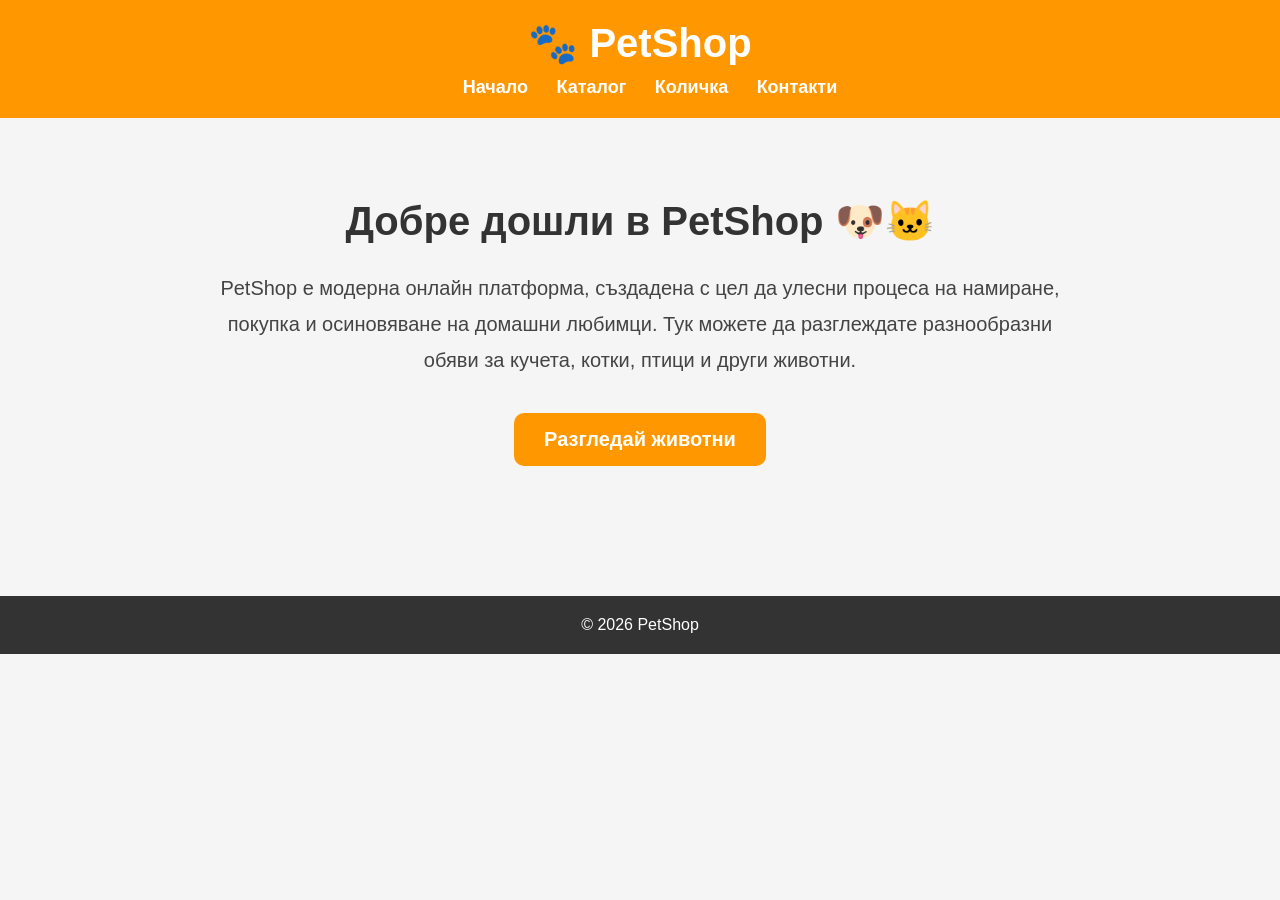
<file: index.html>
<!DOCTYPE html>
<html lang="bg">

<head>
<meta charset="UTF-8">
<meta name="viewport" content="width=device-width, initial-scale=1.0">

<title>PetShop - Начало</title>

<!-- ВРЪЗКА КЪМ CSS -->
<link rel="stylesheet" href="style.css">

</head>

<body>

<!-- HEADER -->
<header>

    <h1>🐾 PetShop</h1>

   <nav>
<ul>
<li><a href="index.html">Начало</a></li>
<li><a href="catalog.html">Каталог</a></li>
<li><a href="cart.html">Количка</a></li>
<li><a href="contact.html">Контакти</a></li>
</ul>
</nav>

</header>

<!-- HOME SECTION -->
<section class="home">

    <h2>Добре дошли в PetShop 🐶🐱</h2>

    <p>
        PetShop е модерна онлайн платформа, създадена с цел да улесни процеса
        на намиране, покупка и осиновяване на домашни любимци.
        Тук можете да разглеждате разнообразни обяви за кучета, котки,
        птици и други животни.
    </p>

    <a href="catalog.html" class="main-button">
        Разгледай животни
    </a>

</section>

<!-- FOOTER -->
<footer>
    <p>© 2026 PetShop</p>
</footer>

</body>
</html>
</file>
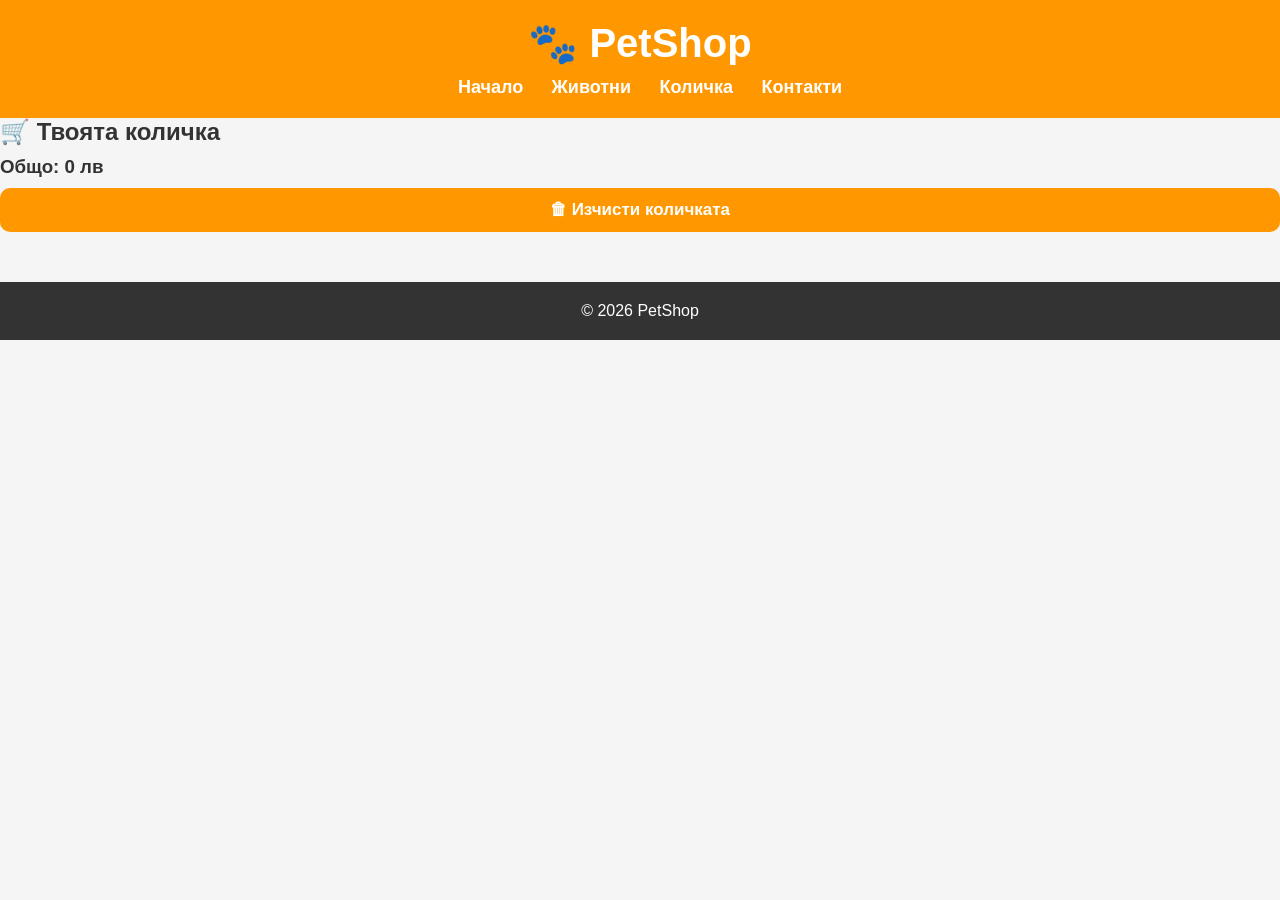
<file: cart.html>
<!DOCTYPE html>
<html lang="bg">
<head>
<meta charset="UTF-8">
<meta name="viewport" content="width=device-width, initial-scale=1.0">
<title>Количка - PetShop</title>
<link rel="stylesheet" href="style.css">
</head>

<body>

<header>
    <h1>🐾 PetShop</h1>

    <nav>
        <ul>
            <li><a href="index.html">Начало</a></li>
            <li><a href="catalog.html">Животни</a></li>
            <li><a href="cart.html">Количка</a></li>
            <li><a href="contact.html">Контакти</a></li>
        </ul>
    </nav>
</header>

<section>
    <h2>🛒 Твоята количка</h2>

    <ul id="cart-items"></ul>

    <h3 id="total">Общо: 0 лв</h3>

    <button onclick="clearCart()">🗑 Изчисти количката</button>
</section>

<footer>
    <p>© 2026 PetShop</p>
</footer>

<script>
function loadCart() {
    let cart = JSON.parse(localStorage.getItem("cart")) || [];
    let list = document.getElementById("cart-items");
    let total = 0;

    list.innerHTML = "";

    cart.forEach(item => {
        let li = document.createElement("li");

        let qty = item.qty || 1;
        let itemTotal = item.price * qty;

        li.textContent = `${item.name} x${qty} - ${itemTotal} лв`;

        list.appendChild(li);

        total += itemTotal;
    });

    document.getElementById("total").textContent =
        "Общо: " + total + " лв";
}

function clearCart() {
    localStorage.removeItem("cart");
    loadCart();
}

loadCart();
</script>

</body>
</html>
</file>
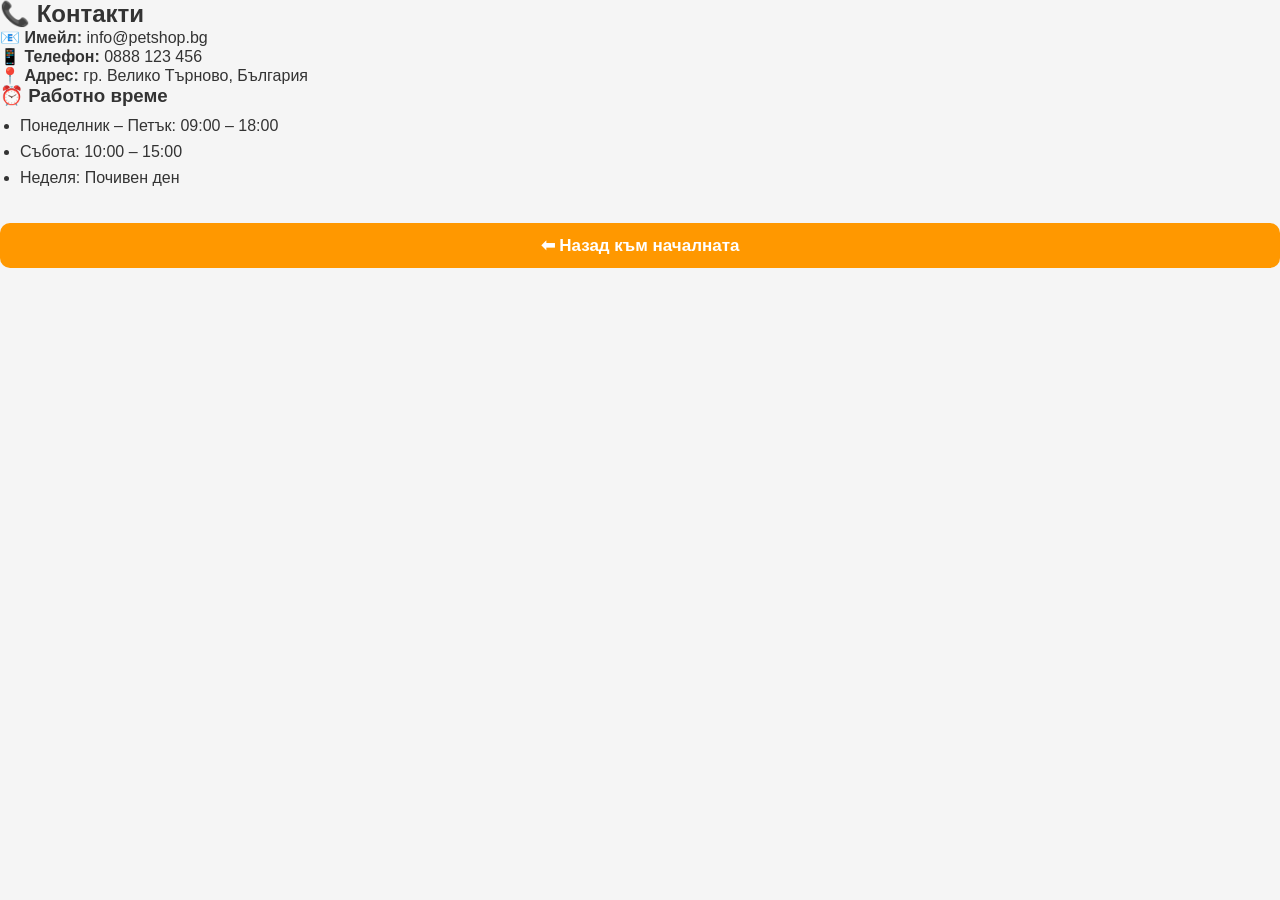
<file: contact.html>
<!DOCTYPE html>
<html lang="bg">
<head>
<meta charset="UTF-8">
<meta name="viewport" content="width=device-width, initial-scale=1.0">
<title>Контакти - PetShop</title>
<link rel="stylesheet" href="style.css">
</head>

<body>

<section id="contact">

<h2>📞 Контакти</h2>

<div class="contact-box">
    <p><strong>📧 Имейл:</strong> info@petshop.bg</p>
    <p><strong>📱 Телефон:</strong> 0888 123 456</p>
    <p><strong>📍 Адрес:</strong> гр. Велико Търново, България</p>
</div>

<div class="hours-box">
    <h3>⏰ Работно време</h3>
    <ul>
        <li>Понеделник – Петък: 09:00 – 18:00</li>
        <li>Събота: 10:00 – 15:00</li>
        <li>Неделя: Почивен ден</li>
    </ul>
</div>

<!-- 🔙 бутон назад -->
<br>
<a href="index.html">
    <button>⬅ Назад към началната</button>
</a>

</section>

</body>
</html>
</file>
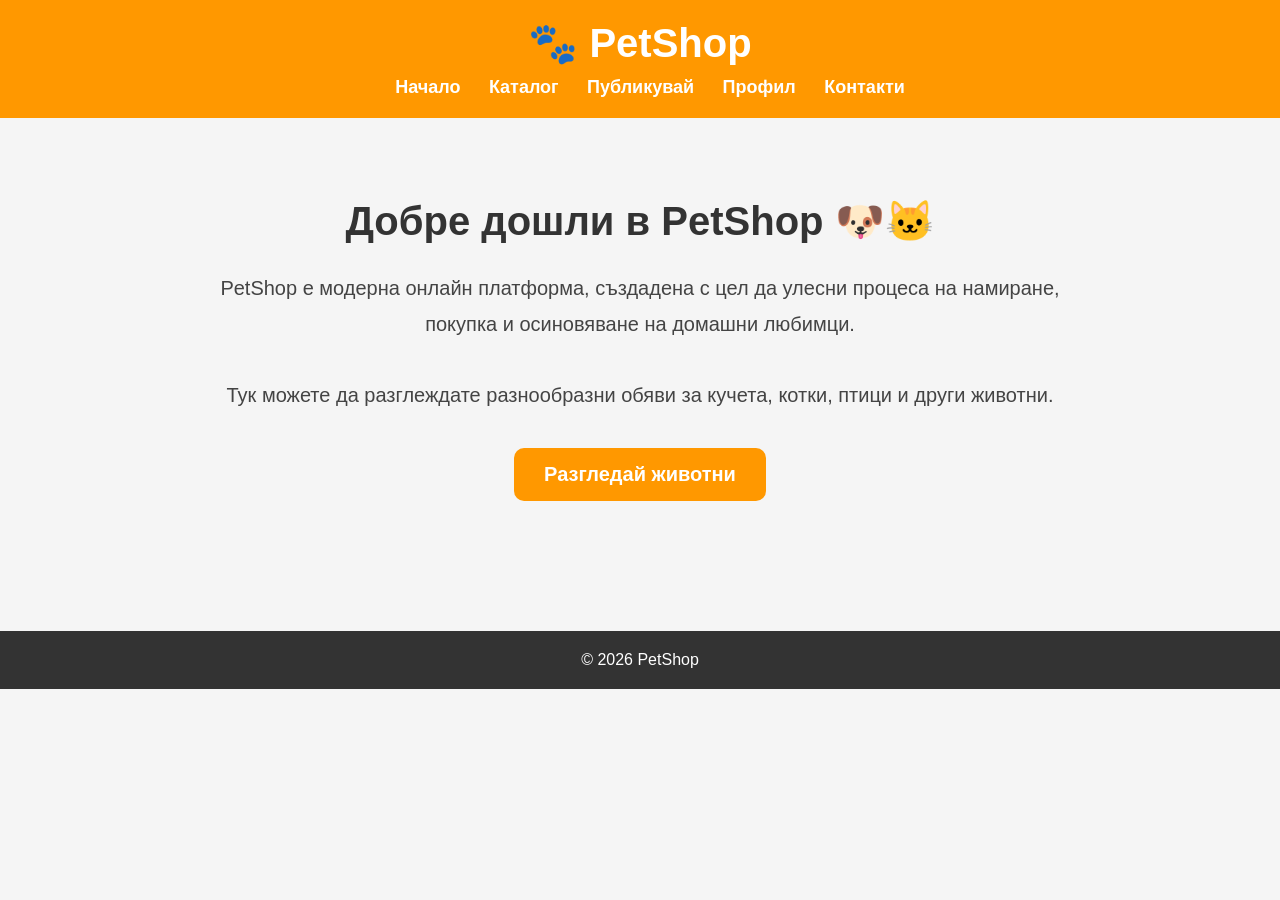
<file: pet shop.html>
<!DOCTYPE html>
<html lang="bg">

<head>
<meta charset="UTF-8">
<meta name="viewport" content="width=device-width, initial-scale=1.0">

<title>PetShop - Начало</title>

<!-- ВРЪЗКА КЪМ CSS -->
<link rel="stylesheet" href="style.css">

</head>

<body>

<!-- HEADER -->
<header>

    <h1>🐾 PetShop</h1>

    <nav>
        <ul>
            <li><a href="index.html">Начало</a></li>
            <li><a href="catalog.html">Каталог</a></li>
            <li><a href="publish.html">Публикувай</a></li>
            <li><a href="profile.html">Профил</a></li>
            <li><a href="contact.html">Контакти</a></li>
        </ul>
    </nav>

</header>

<!-- HOME -->
<section class="home">

    <h2>Добре дошли в PetShop 🐶🐱</h2>

    <p>
        PetShop е модерна онлайн платформа, създадена с цел да улесни
        процеса на намиране, покупка и осиновяване на домашни любимци.
    </p>

    <p>
        Тук можете да разглеждате разнообразни обяви за кучета,
        котки, птици и други животни.
    </p>

    <a href="catalog.html" class="main-button">
        Разгледай животни
    </a>

</section>

<!-- FOOTER -->
<footer>
    <p>© 2026 PetShop</p>
</footer>

</body>
</html>
</file>
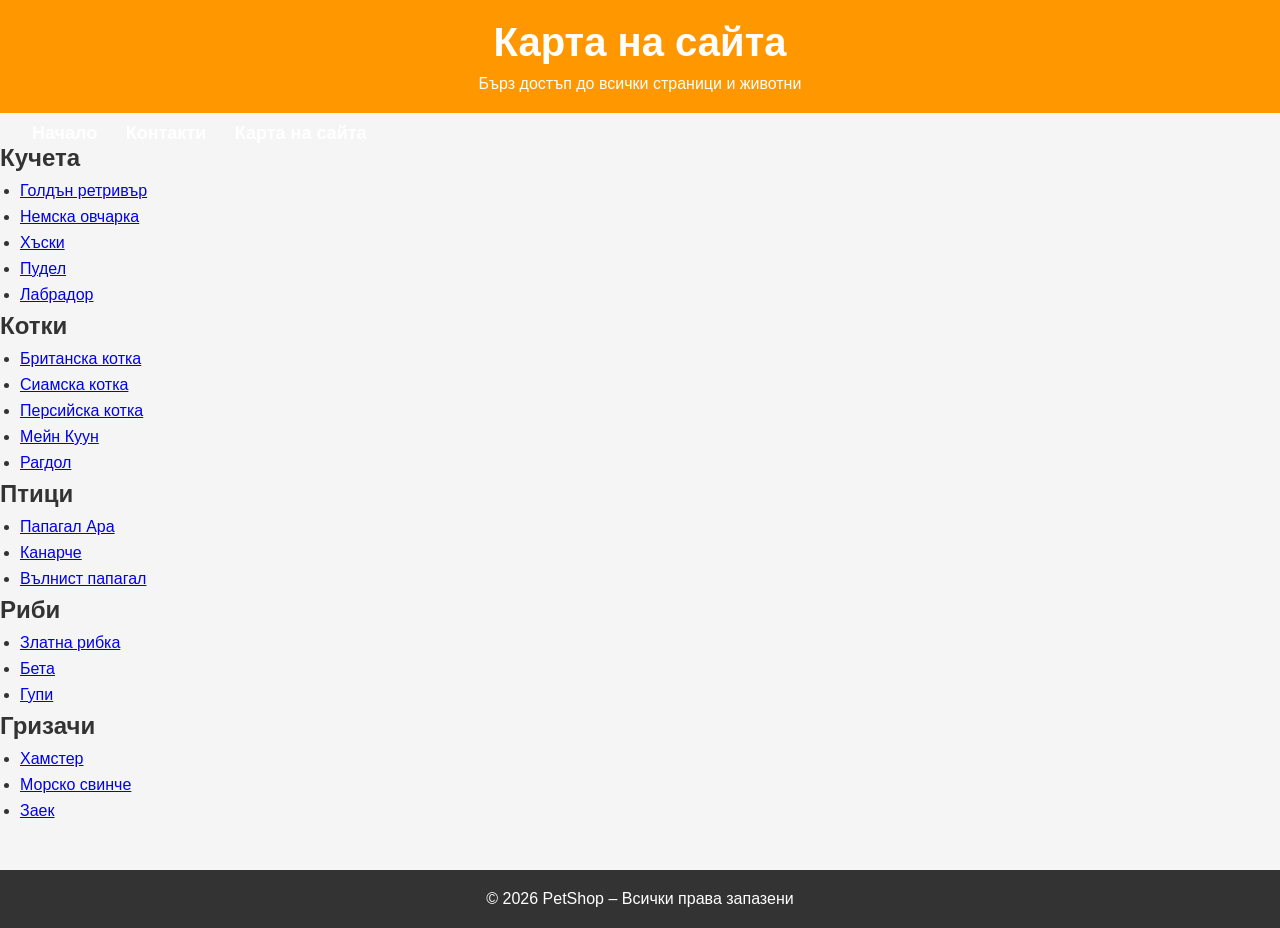
<file: sitemap.html>
<!DOCTYPE html>
<html lang="bg">
<head>
<meta charset="UTF-8">
<meta name="viewport" content="width=device-width, initial-scale=1.0">
<title>Карта на сайта – PetShop</title>
<link rel="stylesheet" href="style.css">
</head>

<body>

<header>
<h1>Карта на сайта</h1>
<p>Бърз достъп до всички страници и животни</p>
</header>

<nav>
<ul>
<li><a href="pet shop.html">Начало</a></li>
<li><a href="contact.html">Контакти</a></li>
<li><a href="sitemap.html">Карта на сайта</a></li>
</ul>
</nav>

<section>

<h2>Кучета</h2>
<ul>
<li><a href="golden.html">Голдън ретривър</a></li>
<li><a href="German Shepherd.html">Немска овчарка</a></li>
<li><a href="husky.html">Хъски</a></li>
<li><a href="dog4.html">Пудел</a></li>
<li><a href="dog5.html">Лабрадор</a></li>
</ul>

<h2>Котки</h2>
<ul>
<li><a href="cat1.html">Британска котка</a></li>
<li><a href="cat2.html">Сиамска котка</a></li>
<li><a href="cat3.html">Персийска котка</a></li>
<li><a href="cat4.html">Мейн Куун</a></li>
<li><a href="cat5.html">Рагдол</a></li>
</ul>

<h2>Птици</h2>
<ul>
<li><a href="bird1.html">Папагал Ара</a></li>
<li><a href="bird2.html">Канарче</a></li>
<li><a href="bird3.html">Вълнист папагал</a></li>
</ul>

<h2>Риби</h2>
<ul>
<li><a href="fish1.html">Златна рибка</a></li>
<li><a href="fish2.html">Бета</a></li>
<li><a href="fish3.html">Гупи</a></li>
</ul>

<h2>Гризачи</h2>
<ul>
<li><a href="hamster.html">Хамстер</a></li>
<li><a href="guinea.html">Морско свинче</a></li>
<li><a href="rabbit.html">Заек</a></li>
</ul>

</section>

<footer>
<p>© 2026 PetShop – Всички права запазени</p>
</footer>

</body>
</html>
</file>
<file: style.css>
*{
    margin:0;
    padding:0;
    box-sizing:border-box;
    font-family:Arial, sans-serif;
}

body{
    background:#f5f5f5;
    color:#333;
}

/* HEADER */
header{
    background:#ff9800;
    color:white;
    padding:20px;
    text-align:center;
}

header h1{
    margin-bottom:10px;
    font-size:40px;
}

/* NAVIGATION */
nav ul{
    list-style:none;
}

nav ul li{
    display:inline-block;
    margin:0 12px;
}

nav ul li a{
    color:white;
    text-decoration:none;
    font-size:18px;
    font-weight:bold;
    transition:0.3s;
}

nav ul li a:hover{
    color:#222;
}

/* HOME PAGE */
.home{
    text-align:center;
    padding:80px 20px;
    max-width:900px;
    margin:auto;
}

.home h2{
    font-size:40px;
    margin-bottom:25px;
}

.home p{
    font-size:20px;
    line-height:1.8;
    color:#444;
    margin-bottom:35px;
}

/* MAIN BUTTON */
.main-button{
    display:inline-block;
    background:#ff9800;
    color:white;
    padding:15px 30px;
    border-radius:10px;
    text-decoration:none;
    font-size:20px;
    font-weight:bold;
    transition:0.3s;
}

.main-button:hover{
    background:#e68900;
    transform:scale(1.05);
}

/* CATALOG */
#catalog{
    padding:40px;
}

#catalog h2{
    text-align:center;
    font-size:40px;
    margin-bottom:30px;
}

/* ANIMAL TITLES */
.animal-title{
    text-align:center;
    font-size:32px;
    margin:50px 0 30px;
}

/* PRODUCTS */
.products{
    display:flex;
    flex-wrap:wrap;
    justify-content:center;
    gap:25px;
}

/* PRODUCT CARD */
.product{
    background:white;
    width:300px;
    padding:20px;
    border-radius:15px;
    text-align:center;
    box-shadow:0 3px 10px rgba(0,0,0,0.1);
    transition:0.3s;
}

.product:hover{
    transform:translateY(-5px);
}

/* PRODUCT IMAGE */
.product img{
    width:100%;
    height:220px;
    object-fit:cover;
    border-radius:10px;
    margin-bottom:15px;
}

/* PRODUCT TEXT */
.product h3{
    font-size:24px;
    margin-bottom:10px;
}

.product p{
    font-size:17px;
    line-height:1.6;
    margin-bottom:15px;
}

/* BUTTONS */
button{
    width:100%;
    background:#ff9800;
    color:white;
    border:none;
    padding:12px;
    border-radius:10px;
    cursor:pointer;
    font-size:17px;
    font-weight:bold;
    margin-top:10px;
    transition:0.3s;
}

button:hover{
    background:#e68900;
}

/* SEE MORE BUTTON */
.product-button{
    display:block;
    margin-top:12px;
    padding:12px;
    background:#333;
    color:white;
    text-decoration:none;
    border-radius:10px;
    font-weight:bold;
    transition:0.3s;
}

.product-button:hover{
    background:#555;
}

/* STICKY BACK BUTTON */
.sticky-back{
    position:fixed;
    top:15px;
    left:15px;
    background:#ff9800;
    color:white;
    padding:10px 18px;
    border-radius:10px;
    text-decoration:none;
    font-weight:bold;
    z-index:1000;
    transition:0.3s;
}

.sticky-back:hover{
    background:#e68900;
    transform:scale(1.05);
}

/* TABLES */
table{
    width:100%;
    margin-top:20px;
    border-collapse:collapse;
    background:white;
    border-radius:10px;
    overflow:hidden;
}

th{
    background:#ff9800;
    color:white;
    text-align:left;
    padding:12px;
}

td{
    padding:12px;
    border-bottom:1px solid #ddd;
    line-height:1.5;
}

tr:nth-child(even){
    background:#f9f9f9;
}

/* LISTS */
ul{
    margin-left:20px;
    margin-top:10px;
}

ul li{
    margin-bottom:8px;
}

/* FORMS */
form{
    background:white;
    max-width:600px;
    margin:40px auto;
    padding:30px;
    border-radius:15px;
    box-shadow:0 3px 10px rgba(0,0,0,0.1);
}

input,
textarea,
select{
    width:100%;
    padding:12px;
    margin-top:10px;
    margin-bottom:20px;
    border:1px solid #ccc;
    border-radius:10px;
    font-size:16px;
}

textarea{
    resize:none;
    height:120px;
}

/* FOOTER */
footer{
    background:#333;
    color:white;
    text-align:center;
    padding:20px;
    margin-top:50px;
}

/* RESPONSIVE */
@media(max-width:768px){

    nav ul li{
        display:block;
        margin:10px 0;
    }

    .products{
        flex-direction:column;
        align-items:center;
    }

    .product{
        width:90%;
    }

    .home h2{
        font-size:32px;
    }

    .home p{
        font-size:18px;
    }
}
</file>
